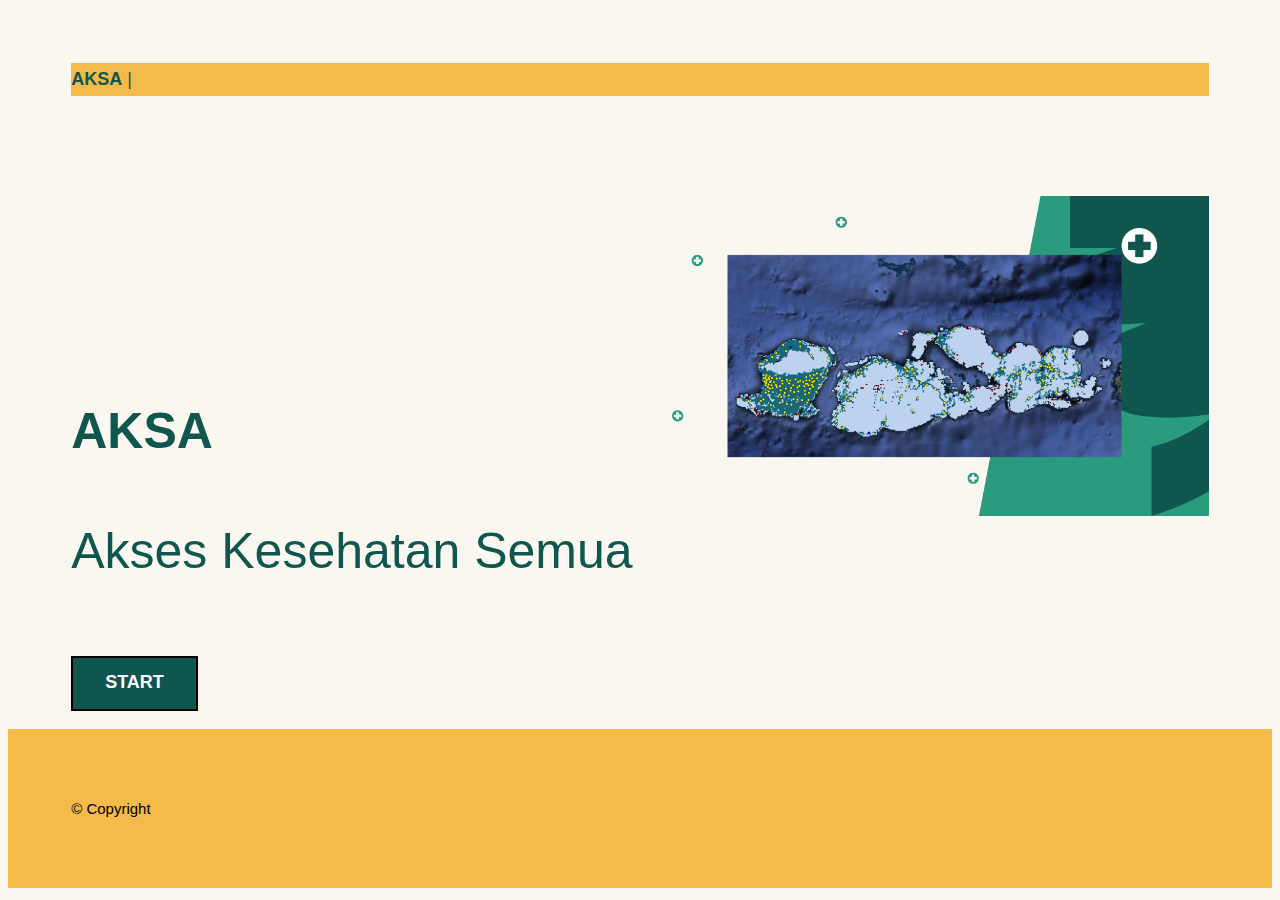
<file: index.html>
<!DOCTYPE html>
<html lang="en">
<head>
    <meta charset="UTF-8">
    <meta name="viewport" content="width=device-width, initial-scale=1.0">
    <link rel="stylesheet" href="homepage-style.css">
    <title>Home</title>
</head>
<body>
    <div class="wrapper">
        <header class="site-header">
            <nav>
                <strong>AKSA</strong> |
            </nav>
        </header>
        <main>
            <div class="home-page">
                <div class="block">
                    <h1>AKSA</h1>
                    <p class="intro">Akses Kesehatan Semua</p>
                    <a href="peta_lokasi_puskesmas_baru/puskesmas.html" class="button">START</a>
                </div>
                <div class="block">
                    <img src="image2.png">
                </div>
            </div>
        </main>

        <footer>
            <small> &copy; Copyright</small>
        </footer>
    </div>

</body>
</html>
</file>
<file: homepage-style.css>
body {
	background-color: #f9f7f0;
	color: #0e564e;
	font-family:'Lucida Sans', 'Lucida Sans Regular', 'Lucida Grande', 'Lucida Sans Unicode', Geneva, Verdana, sans-serif;
	font-size: 18px;
	font-weight: 400;
  	line-height: 1.8;
}

img { height: auto; max-width: 100%; }

.button { background-color: #0e564e; border: 2px solid #000000; color: #ffffff; display: inline-block; font-size: 18px; font-weight: 600; margin: 0; padding: 12px 32px 14px 32px; text-decoration: none; text-transform: uppercase; }
.button:hover { background-color: #ffffff; color: #000000; }

.site-header { background-color: #f5ba49; margin: 5%; }

nav a { color: #0e564e; display: inline-block; margin: 0 4px; text-decoration: none; }
nav a:first-child { margin: 0 4px 0 0; }

main { margin: 0 5%; }

.home-page { display: grid; font-size: 50px; grid-template-columns: 50% 50%; line-height: 1.4; margin: 2em auto 0 auto; max-width: 45em; padding: 0; }
.home-page h1 { font-size: 1em; margin: 4em 0 0 0; }
.home-page .button { margin: 1em 0; }

footer { background-color: #f5ba49; color:black; padding: 5%; }

@media screen and (max-width: 45em) {
  .home-page { display: block;}
}
</file>
